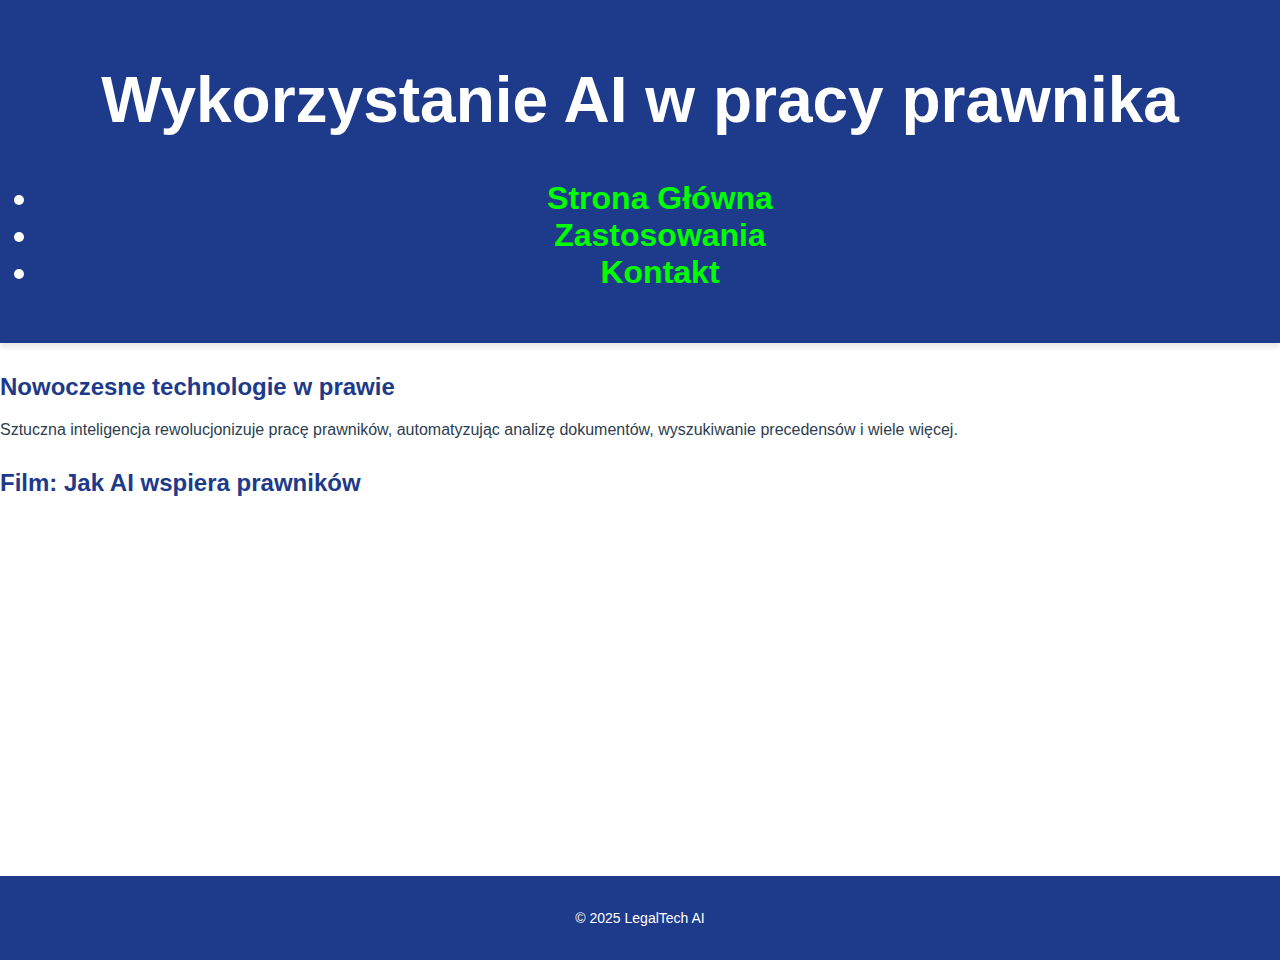
<file: INDEX.html>
<!DOCTYPE html>
<html lang="pl">
<head>
    <meta charset="UTF-8">
    <meta name="viewport" content="width=device-width, initial-scale=1.0">
    <title>AI w pracy prawnika</title>
    <link rel="stylesheet" href="style.css">
</head>
<body>
    <header>
        <h1>Wykorzystanie AI w pracy prawnika</h1>
        <nav>
            <ul>
                <li><a href="index.html">Strona Główna</a></li>
                <li><a href="zastosowania.html">Zastosowania</a></li>
                <li><a href="kontakt.html">Kontakt</a></li>
            </ul>
        </nav>
    </header>
    <main>
        <section>
            <h2>Nowoczesne technologie w prawie</h2>
            <p>Sztuczna inteligencja rewolucjonizuje pracę prawników, automatyzując analizę dokumentów, wyszukiwanie precedensów i wiele więcej.</p>
        </section>
        <section>
            <h2>Film: Jak AI wspiera prawników</h2>
            <iframe width="560" height="315" src="https://www.youtube.com/embed/mT0mo3Qy4Vw" frameborder="0" allowfullscreen></iframe>
        </section>
    </main>
    <footer>
        <p>&copy; 2025 LegalTech AI</p>
    </footer>
</body>
</html>
</file>
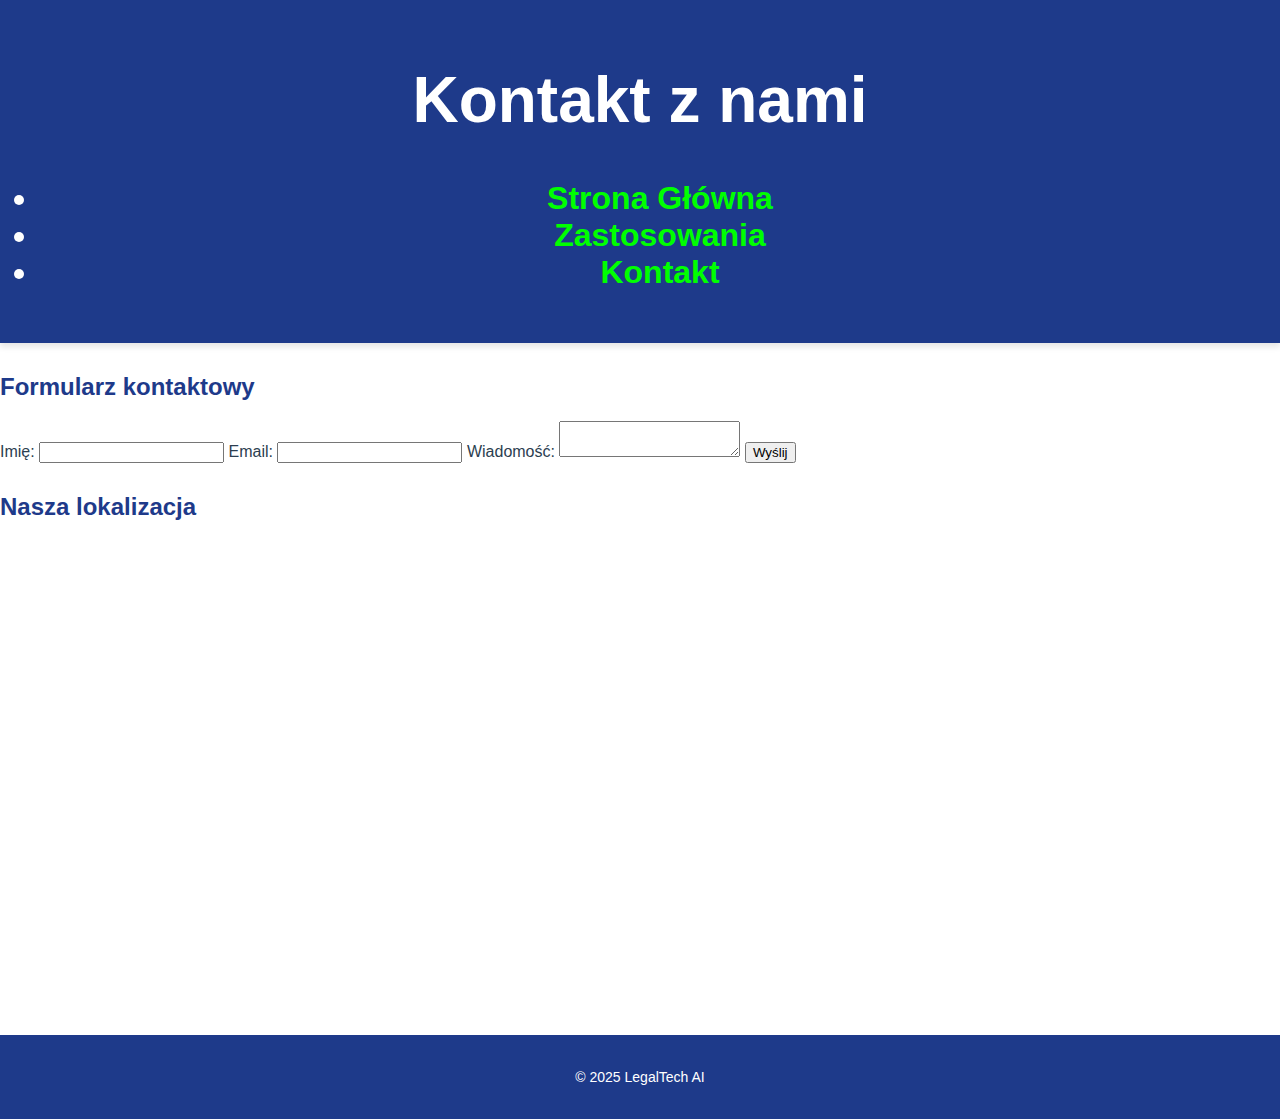
<file: KONTAKT.html>
<!DOCTYPE html>
<html lang="pl">
<head>
    <meta charset="UTF-8">
    <meta name="viewport" content="width=device-width, initial-scale=1.0">
    <title>Kontakt</title>
    <link rel="stylesheet" href="style.css">
</head>
<body>
    <header>
        <h1>Kontakt z nami</h1>
        <nav>
            <ul>
                <li><a href="index.html">Strona Główna</a></li>
                <li><a href="zastosowania.html">Zastosowania</a></li>
                <li><a href="kontakt.html">Kontakt</a></li>
            </ul>
        </nav>
    </header>
    <main>
        <section>
            <h2>Formularz kontaktowy</h2>
            <form action="#" method="post">
                <label for="name">Imię:</label>
                <input type="text" id="name" name="name" required>
                <label for="email">Email:</label>
                <input type="email" id="email" name="email" required>
                <label for="message">Wiadomość:</label>
                <textarea id="message" name="message" required></textarea>
                <button type="submit">Wyślij</button>
            </form>
        </section>
        <section>
            <h2>Nasza lokalizacja</h2>
            <iframe src="https://maps.google.com/maps?q=Warszawa&t=&z=13&ie=UTF8&iwloc=&output=embed" width="600" height="450" style="border:0;" allowfullscreen></iframe>
        </section>
    </main>
    <footer>
        <p>&copy; 2025 LegalTech AI</p>
    </footer>
</body>
</html>
</file>
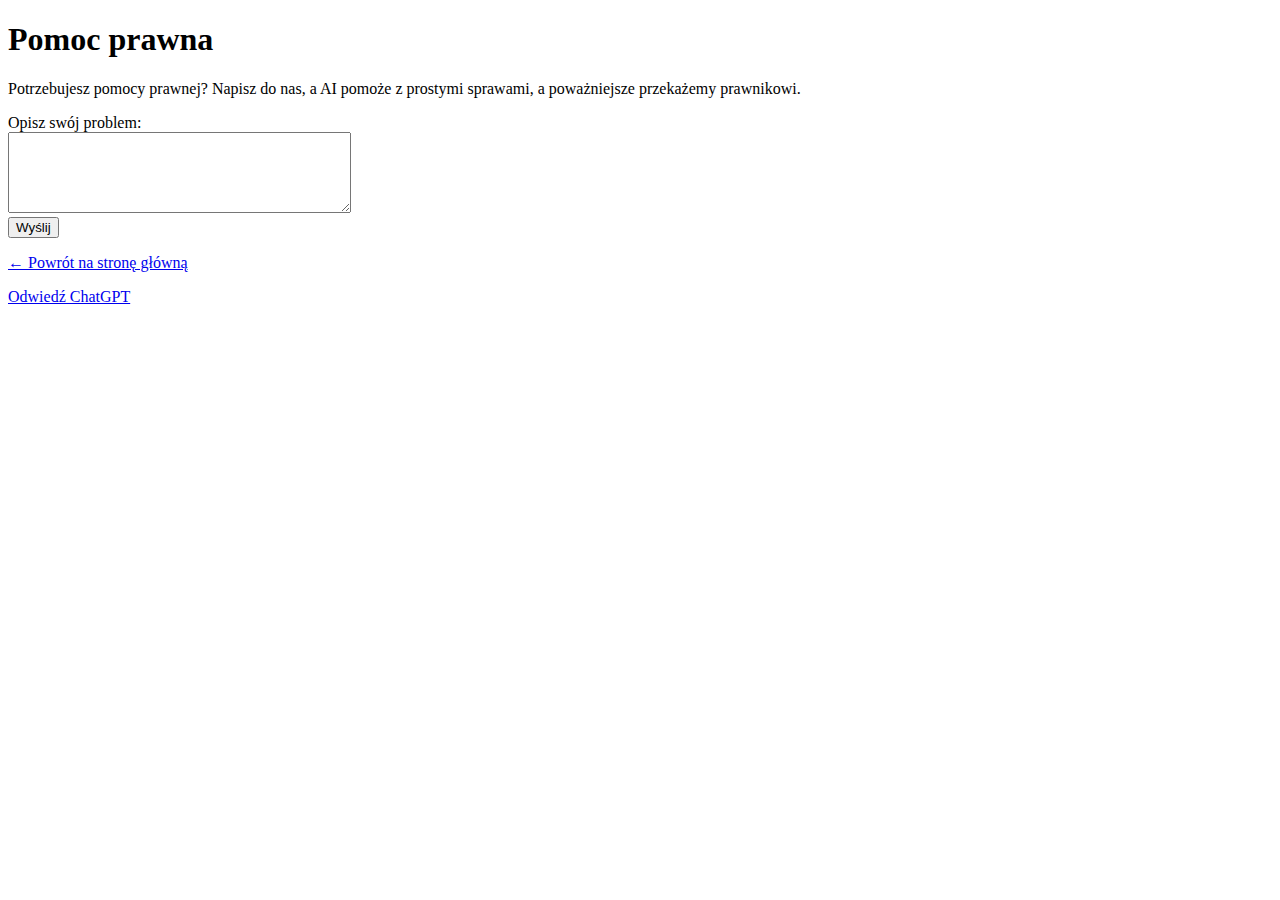
<file: pomoc.html>
<!DOCTYPE html>
<html lang="pl">
<head>
    <meta charset="UTF-8">
    <title>Pomoc prawna – LexAI</title>
</head>
<body>
    <h1>Pomoc prawna</h1>
    <p>Potrzebujesz pomocy prawnej? Napisz do nas, a AI pomoże z prostymi sprawami, a poważniejsze przekażemy prawnikowi.</p>

    <form>
        <label for="problem">Opisz swój problem:</label><br>
        <textarea id="problem" name="problem" rows="5" cols="40"></textarea><br>
        <button type="submit">Wyślij</button>
    </form>

    <p><a href="index.html">← Powrót na stronę główną</a></p>
<p><a href="https://www.chatgpt.com" target="_blank">Odwiedź ChatGPT</a></p>
</body>
</html>
</file>
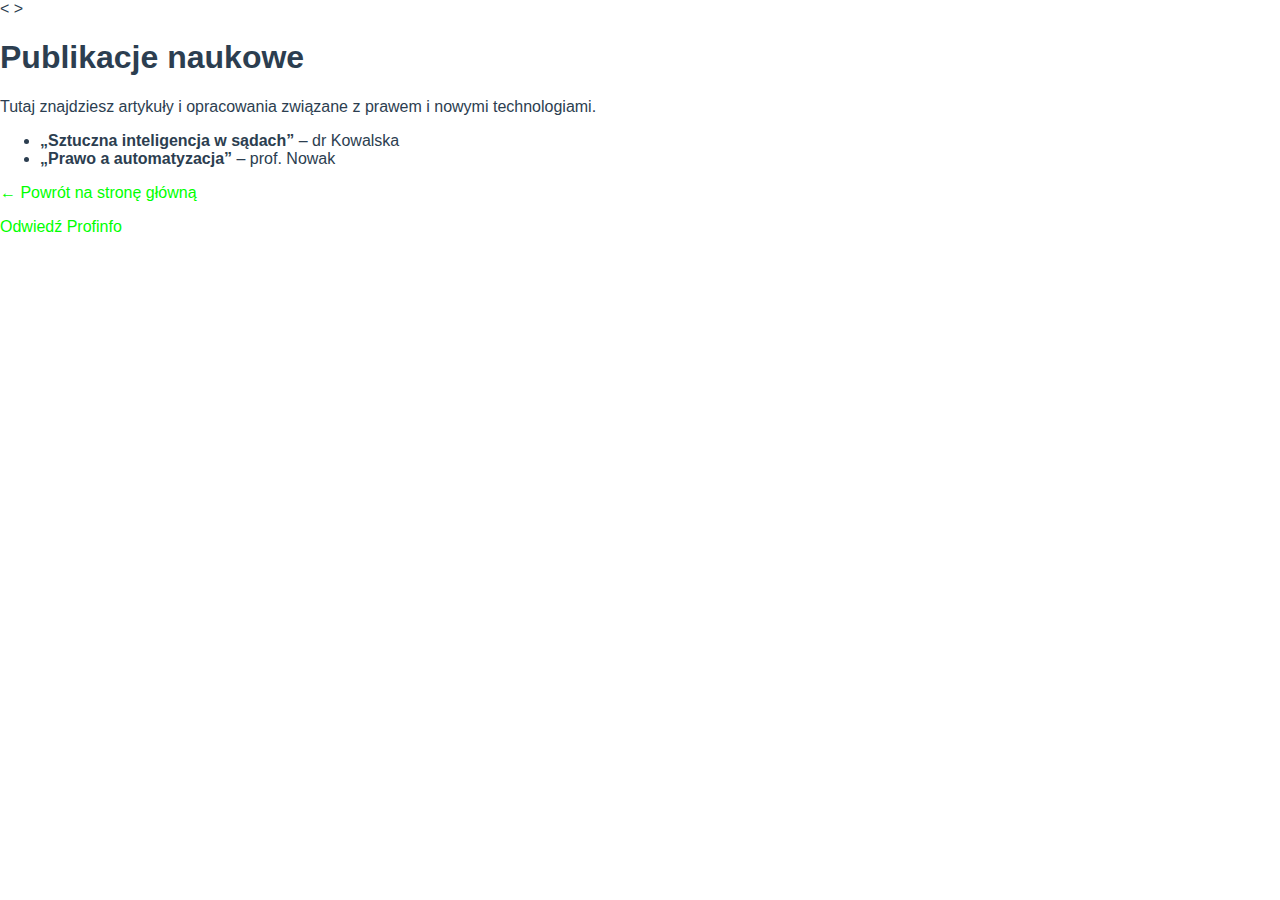
<file: publikacje.html>
<!DOCTYPE html>
<html lang="pl">
<<link rel="stylesheet" href="style.css">
>
    <meta charset="UTF-8">
    <title>Publikacje naukowe – LexAI</title>
</head>
<body>
    <h1>Publikacje naukowe</h1>
    <p>Tutaj znajdziesz artykuły i opracowania związane z prawem i nowymi technologiami.</p>

    <ul>
        <li><strong>„Sztuczna inteligencja w sądach”</strong> – dr Kowalska</li>
        <li><strong>„Prawo a automatyzacja”</strong> – prof. Nowak</li>
    </ul>

    <p><a href="index.html">← Powrót na stronę główną</a></p>
<p><a href="https://www.profinfo.pl" target="_blank">Odwiedź Profinfo</a></p>
</body>
</html>
</file>
<file: style.css>
body {
    margin: 0;
    padding: 0;
    font-family: 'Segoe UI', Tahoma, Geneva, Verdana, sans-serif;
    background-color: #f2f5fa;
    background-color: #ffffff;
    color: #2c3e50;
}

header {
    background-color: #1e3a8a;
    color: white;
    padding: 20px 0;
    text-align: center;
    font-size: 32px;
    font-weight: bold;
    box-shadow: 0 4px 6px rgba(0,0,0,0.1);
}

.container {
    max-width: 960px;
    margin: 30px auto;
    padding: 20px;
    background-color: white;
    border-radius: 10px;
    box-shadow: 0 2px 10px rgba(0,0,0,0.1);
}

h2 {
    color: #1e3a8a;
    margin-top: 30px;
}

a {
    /* color: #2563eb; Comment out temporarily to see if color works for links */
    color: #00FF00;
    text-decoration: none;
}

a:hover {
    text-decoration: underline;
}

footer {
    text-align: center;
    padding: 20px;
    background-color: #1e3a8a;
    color: white;
    margin-top: 40px;
    font-size: 14px;
}
</file>
